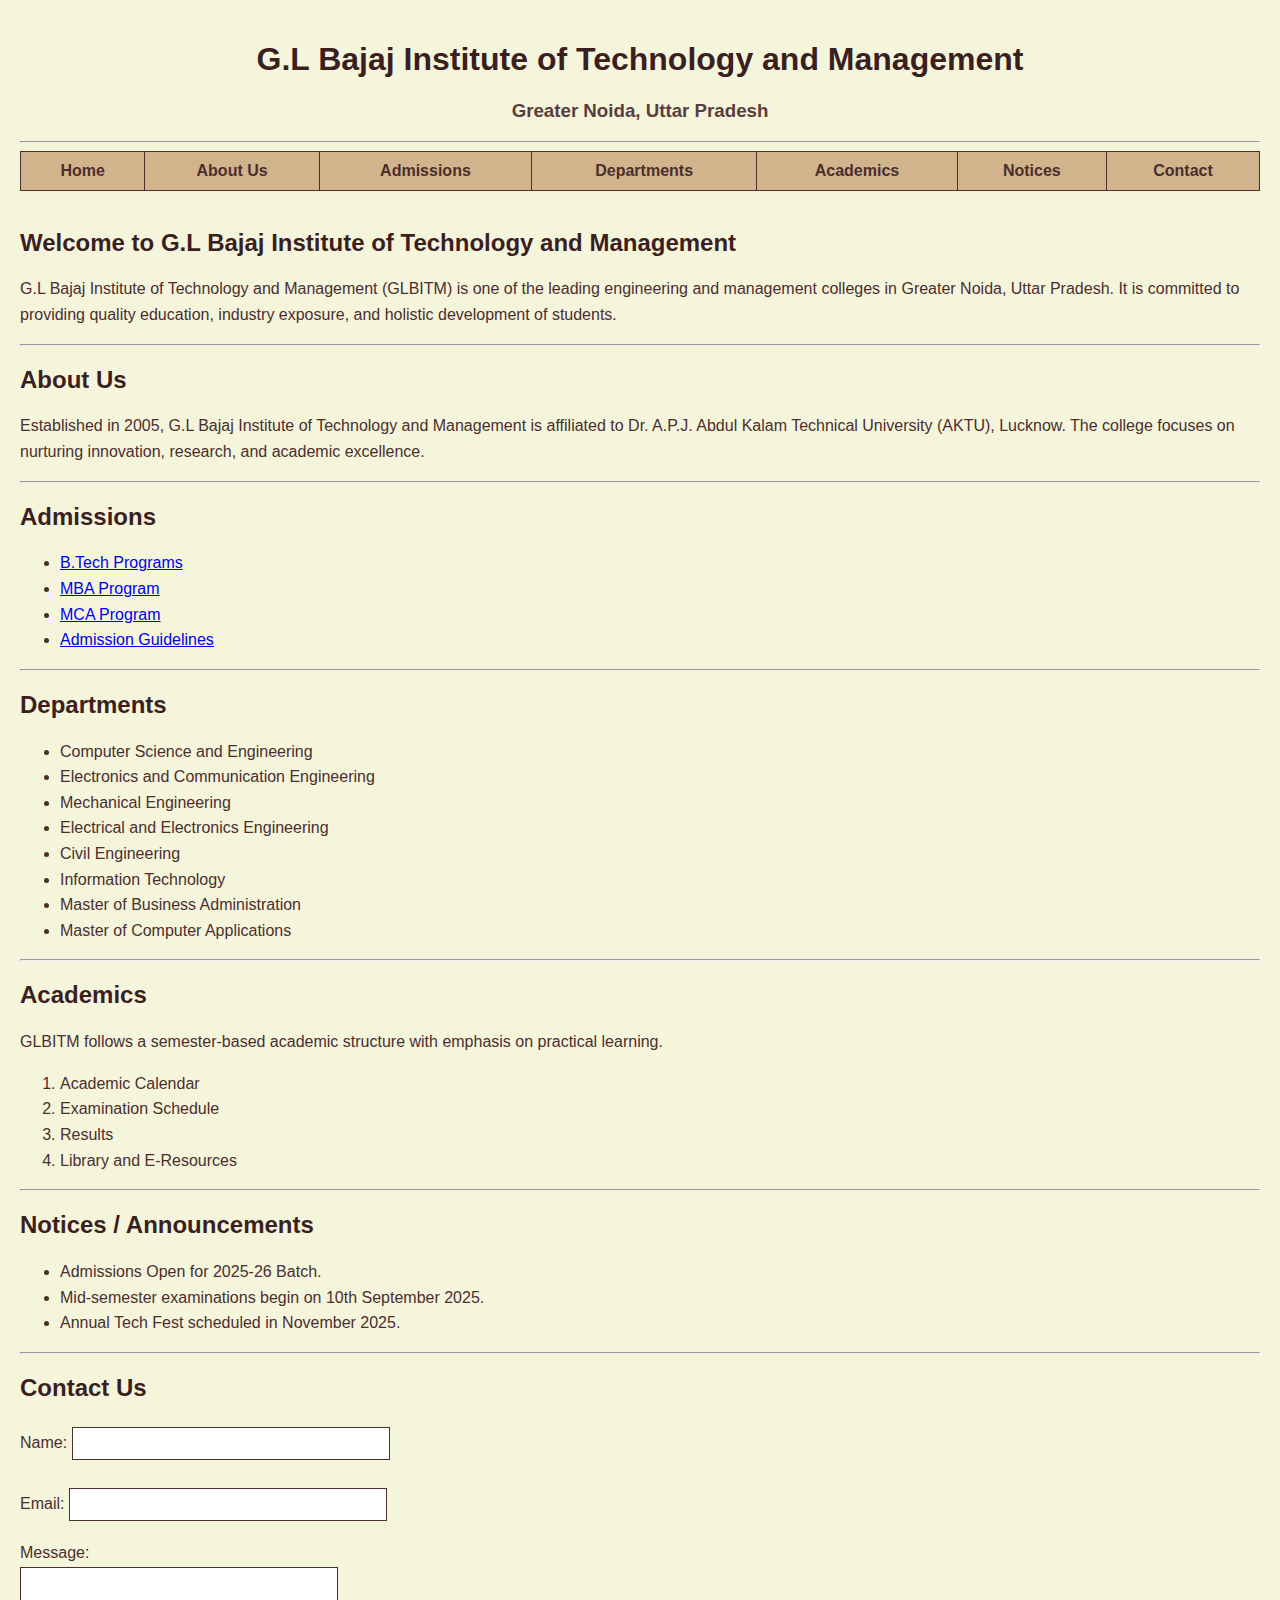
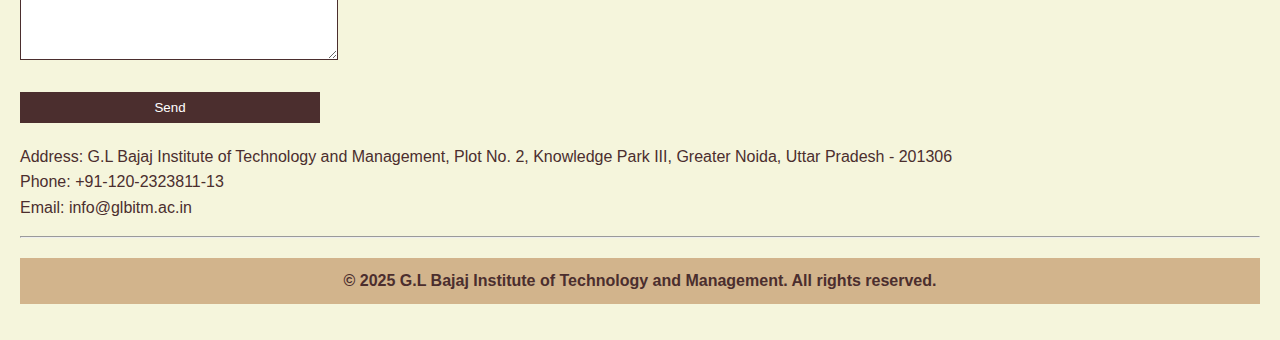
<file: index.html>
<!DOCTYPE html>
<html>
<head>
    <title>G.L Bajaj Institute of Technology and Management</title>
    <link rel="stylesheet" href="style.css">
</head>
<body>

    <!-- Header -->
    <h1 class="title">G.L Bajaj Institute of Technology and Management</h1>
    <h3 class="subtitle">Greater Noida, Uttar Pradesh</h3>
    <hr>

    <!-- Navigation Menu -->
    <table class="nav" cellpadding="10">
        <tr align="center">
            <td><a href="#home">Home</a></td>
            <td><a href="#about">About Us</a></td>
            <td><a href="#admissions">Admissions</a></td>
            <td><a href="#departments">Departments</a></td>
            <td><a href="#academics">Academics</a></td>
            <td><a href="#notices">Notices</a></td>
            <td><a href="#contact">Contact</a></td>
        </tr>
    </table>
    <br>

    <!-- Home Section -->
    <h2 id="home">Welcome to G.L Bajaj Institute of Technology and Management</h2>
    <p>
        G.L Bajaj Institute of Technology and Management (GLBITM) is one of the leading 
        engineering and management colleges in Greater Noida, Uttar Pradesh. 
        It is committed to providing quality education, industry exposure, and holistic development of students.
    </p>
    <hr>

    <!-- About Section -->
    <h2 id="about">About Us</h2>
    <p>
        Established in 2005, G.L Bajaj Institute of Technology and Management is affiliated 
        to Dr. A.P.J. Abdul Kalam Technical University (AKTU), Lucknow. 
        The college focuses on nurturing innovation, research, and academic excellence.
    </p>
    <hr>

    <!-- Admissions Section -->
    <h2 id="admissions">Admissions</h2>
    <ul>
        <li><a href="#">B.Tech Programs</a></li>
        <li><a href="#">MBA Program</a></li>
        <li><a href="#">MCA Program</a></li>
        <li><a href="#">Admission Guidelines</a></li>
    </ul>
    <hr>

    <!-- Departments Section -->
    <h2 id="departments">Departments</h2>
    <ul>
        <li>Computer Science and Engineering</li>
        <li>Electronics and Communication Engineering</li>
        <li>Mechanical Engineering</li>
        <li>Electrical and Electronics Engineering</li>
        <li>Civil Engineering</li>
        <li>Information Technology</li>
        <li>Master of Business Administration</li>
        <li>Master of Computer Applications</li>
    </ul>
    <hr>

    <!-- Academics Section -->
    <h2 id="academics">Academics</h2>
    <p>GLBITM follows a semester-based academic structure with emphasis on practical learning.</p>
    <ol>
        <li>Academic Calendar</li>
        <li>Examination Schedule</li>
        <li>Results</li>
        <li>Library and E-Resources</li>
    </ol>
    <hr>

    <!-- Notices Section -->
    <h2 id="notices">Notices / Announcements</h2>
    <ul>
        <li>Admissions Open for 2025-26 Batch.</li>
        <li>Mid-semester examinations begin on 10th September 2025.</li>
        <li>Annual Tech Fest scheduled in November 2025.</li>
    </ul>
    <hr>

    <!-- Contact Section -->
    <h2 id="contact">Contact Us</h2>
    <form>
        Name: <input type="text" name="name"><br><br>
        Email: <input type="email" name="email"><br><br>
        Message:<br>
        <textarea rows="5" cols="40"></textarea><br><br>
        <input type="submit" value="Send">
    </form>
    <p>
        Address: G.L Bajaj Institute of Technology and Management,  
        Plot No. 2, Knowledge Park III, Greater Noida, Uttar Pradesh - 201306 <br>
        Phone: +91-120-2323811-13 <br>
        Email: info@glbitm.ac.in
    </p>
    <hr>

    <!-- Footer -->
    <p class="footer">&copy; 2025 G.L Bajaj Institute of Technology and Management. All rights reserved.</p>

</body>
</html>
</file>
<file: style.css>
/* General Page Styling */
body {
    font-family: Arial, sans-serif;
    background-color: #f5f5dc;   /* Beige */
    color: #4b2e2e;             /* Dark brown */
    margin: 0;
    padding: 20px;
}

/* Titles */
.title {
    text-align: center;
    color: #3b1f1f;
}
.subtitle {
    text-align: center;
    color: #5a3d3d;
}

/* Navigation Menu */
.nav {
    width: 100%;
    border-collapse: collapse;
    background-color: #d2b48c; /* Tan */
}
.nav td {
    border: 1px solid #4b2e2e;
    padding: 10px;
}
.nav a {
    text-decoration: none;
    color: #4b2e2e;
    font-weight: bold;
}
.nav a:hover {
    color: #000;
}

/* Headings */
h2 {
    color: #3b1f1f;
}

/* Paragraphs and Lists */
p, ul, ol {
    font-size: 16px;
    line-height: 1.6;
}

/* Forms */
form input, form textarea {
    border: 1px solid #4b2e2e;
    padding: 8px;
    margin: 5px 0;
    width: 300px;
}
form input[type="submit"] {
    background-color: #4b2e2e;
    color: white;
    border: none;
    cursor: pointer;
}
form input[type="submit"]:hover {
    background-color: #2f1c1c;
}

/* Footer */
.footer {
    text-align: center;
    background-color: #d2b48c;
    padding: 10px;
    margin-top: 20px;
    font-weight: bold;
}
</file>
